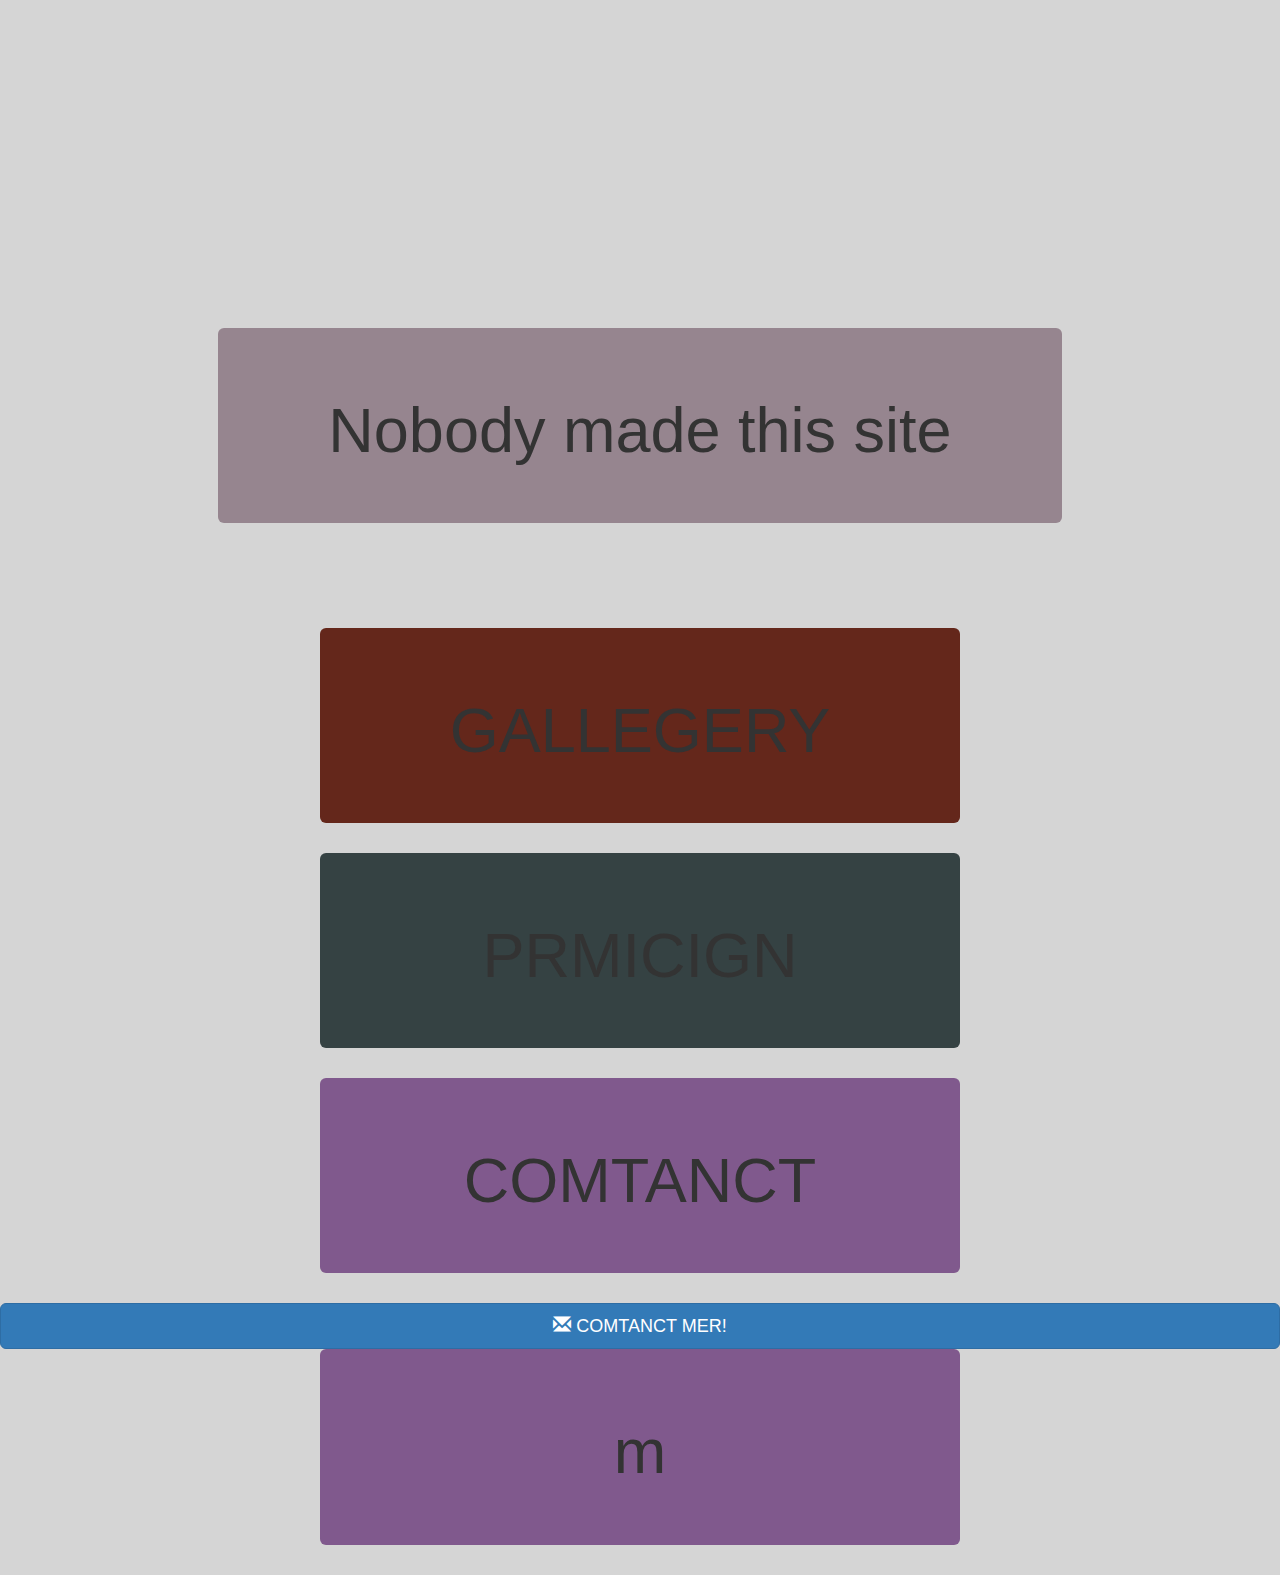
<file: index.html>
<!DOCTYPE html>
<html>
    <head>
        <meta charset="utf-8">
        <meta http-equiv="X-UA-Compatible" content="IE=edge">
        <meta name="viewport" content="width=device-width, initial-scale=1">

        <script src="https://ajax.googleapis.com/ajax/libs/jquery/1.12.4/jquery.min.js"></script>

        <!-- Bootstrap CSS -->
        <link rel="stylesheet" href="https://maxcdn.bootstrapcdn.com/bootstrap/3.3.7/css/bootstrap.min.css" integrity="sha384-BVYiiSIFeK1dGmJRAkycuHAHRg32OmUcww7on3RYdg4Va+PmSTsz/K68vbdEjh4u" crossorigin="anonymous">

        <!-- Bootstrap JavaScript -->
        <script src="https://maxcdn.bootstrapcdn.com/bootstrap/3.3.7/js/bootstrap.min.js" integrity="sha384-Tc5IQib027qvyjSMfHjOMaLkfuWVxZxUPnCJA7l2mCWNIpG9mGCD8wGNIcPD7Txa" crossorigin="anonymous"></script>
        
        <!-- Custom CSS -->
        <title>Portfolio</title>
        <link rel="stylesheet" type="text/css" href="style.css">
    </head>
    <body>
        <div class="row">
            <div class="cover col-sm-8 col-sm-offset-2 container-fluid text-center">
                <div class="jumbotron">
                    <div class="front-logo">
                        <h1>Nobody made this site</h1>
                    </div>
                </div>
            </div>
        </div>
        <div class="row">
            <div class="container-fluid text-center">
                <div class="front-nav-1 col-sm-6 col-sm-offset-3 jumbotron">
                    <a href="gallery.html">
                        <h1>GALLEGERY</h1>
                    </a>
                </div>
            </div>
        </div>
        <div class="row">
            <div class="container-fluid text-center">
                <div class="front-nav-2 col-sm-6 col-sm-offset-3 jumbotron">
                    <a href="pricing.html">
                        <h1>PRMICIGN</h1>
                    </a>
                </div>
            </div>
        </div>
        <div class="row">
            <div class="container-fluid text-center">
                <div class="front-nav-3 col-sm-6 col-sm-offset-3 jumbotron">
                    <a href="contact.html">
                        <h1>COMTANCT</h1>
                    </a>
                </div>
            </div>
        </div>
        <div class="row">
            <div class="col-md-12">
                <button type="button" class="btn btn-primary btn-lg btn-block ">
                    <span class="glyphicon glyphicon-envelope"></span>
                        COMTANCT MER!
                </button>
            </div>
        </div>
        <div class="row">
            <div class="container-fluid text-center">
                <div class="front-nav-3 col-sm-6 col-sm-offset-3 jumbotron">
                    <a href="castle-gallery.html">
                        <h1>m</h1>
                    </a>
                </div>
            </div>
        </div>
    </body>
</html>
</file>
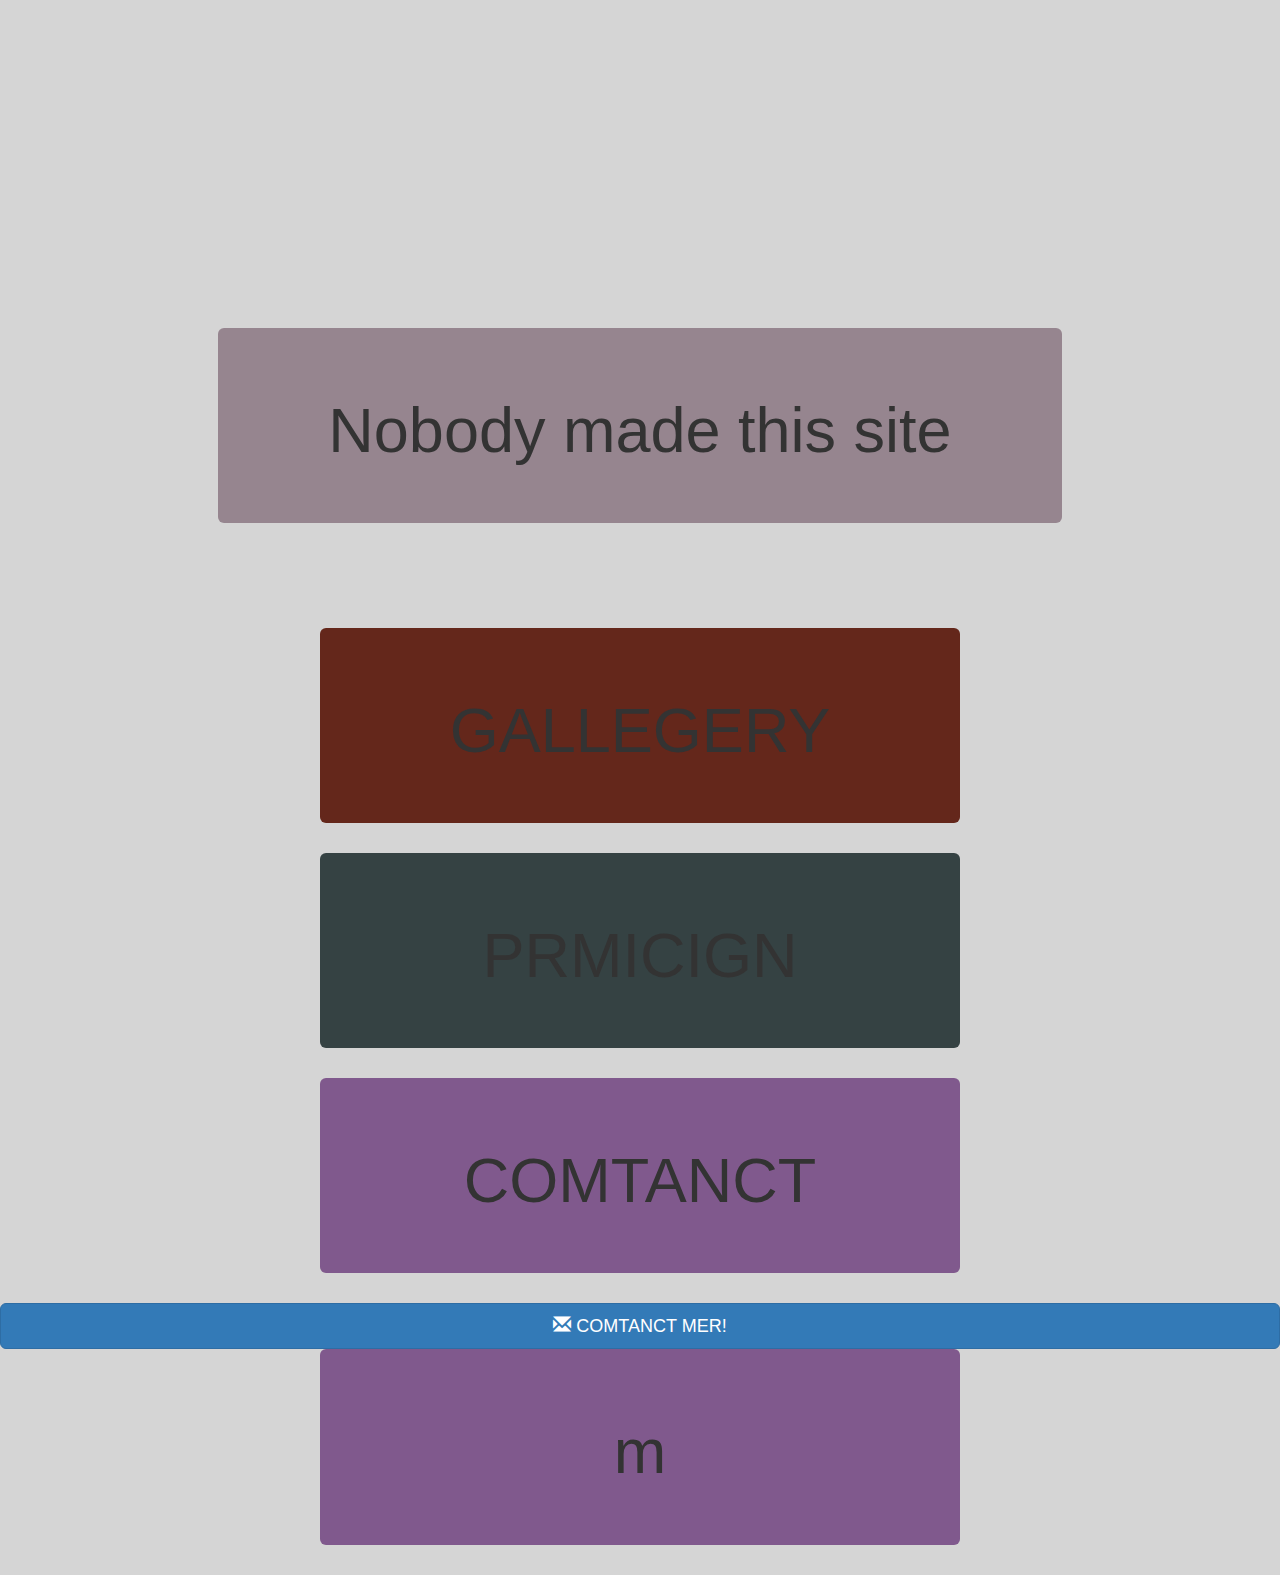
<file: castle-gallery.html>
<!DOCTYPE html>
<!--Castle Gallery-->
<html>
    <head>
        <meta charset="utf-8">
        <meta http-equiv="X-UA-Compatible" content="IE=edge">
        <meta name="viewport" content="width=device-width, initial-scale=1">

        <script src="https://ajax.googleapis.com/ajax/libs/jquery/1.12.4/jquery.min.js"></script>

        <!-- Bootstrap CSS -->
        <link rel="stylesheet" href="https://maxcdn.bootstrapcdn.com/bootstrap/3.3.7/css/bootstrap.min.css" integrity="sha384-BVYiiSIFeK1dGmJRAkycuHAHRg32OmUcww7on3RYdg4Va+PmSTsz/K68vbdEjh4u" crossorigin="anonymous">

        <!-- Bootstrap JavaScript -->
        <script src="https://maxcdn.bootstrapcdn.com/bootstrap/3.3.7/js/bootstrap.min.js" integrity="sha384-Tc5IQib027qvyjSMfHjOMaLkfuWVxZxUPnCJA7l2mCWNIpG9mGCD8wGNIcPD7Txa" crossorigin="anonymous"></script>
        
        <!-- Custom CSS -->
        <title>Portfolio</title>
        <link rel="stylesheet" type="text/css" href="style.css">
    </head>
    <body>
        <div class="row">
            <div class="cover col-sm-8 col-sm-offset-2 container-fluid text-center">
                <div class="jumbotron">
                    <div class="front-logo">
                        <h1>Nobody made this site</h1>
                    </div>
                </div>
            </div>
        </div>
        <div class="row">
            <div class="container-fluid text-center">
                <div class="front-nav-1 col-sm-6 col-sm-offset-3 jumbotron">
                    <a href="gallery.html">
                        <h1>GALLEGERY</h1>
                    </a>
                </div>
            </div>
        </div>
        <div class="row">
            <div class="container-fluid text-center">
                <div class="front-nav-2 col-sm-6 col-sm-offset-3 jumbotron">
                    <a href="pricing.html">
                        <h1>PRMICIGN</h1>
                    </a>
                </div>
            </div>
        </div>
        <div class="row">
            <div class="container-fluid text-center">
                <div class="front-nav-3 col-sm-6 col-sm-offset-3 jumbotron">
                    <a href="contact.html">
                        <h1>COMTANCT</h1>
                    </a>
                </div>
            </div>
        </div>
        <div class="row">
            <div class="col-md-12">
                <button type="button" class="btn btn-primary btn-lg btn-block ">
                    <span class="glyphicon glyphicon-envelope"></span>
                        COMTANCT MER!
                </button>
            </div>
        </div>
        <div class="row">
            <div class="container-fluid text-center">
                <div class="front-nav-3 col-sm-6 col-sm-offset-3 jumbotron">
                    <a href="castle-gallery.html">
                        <h1>m</h1>
                    </a>
                </div>
            </div>
        </div>
    </body>
</html>
</file>
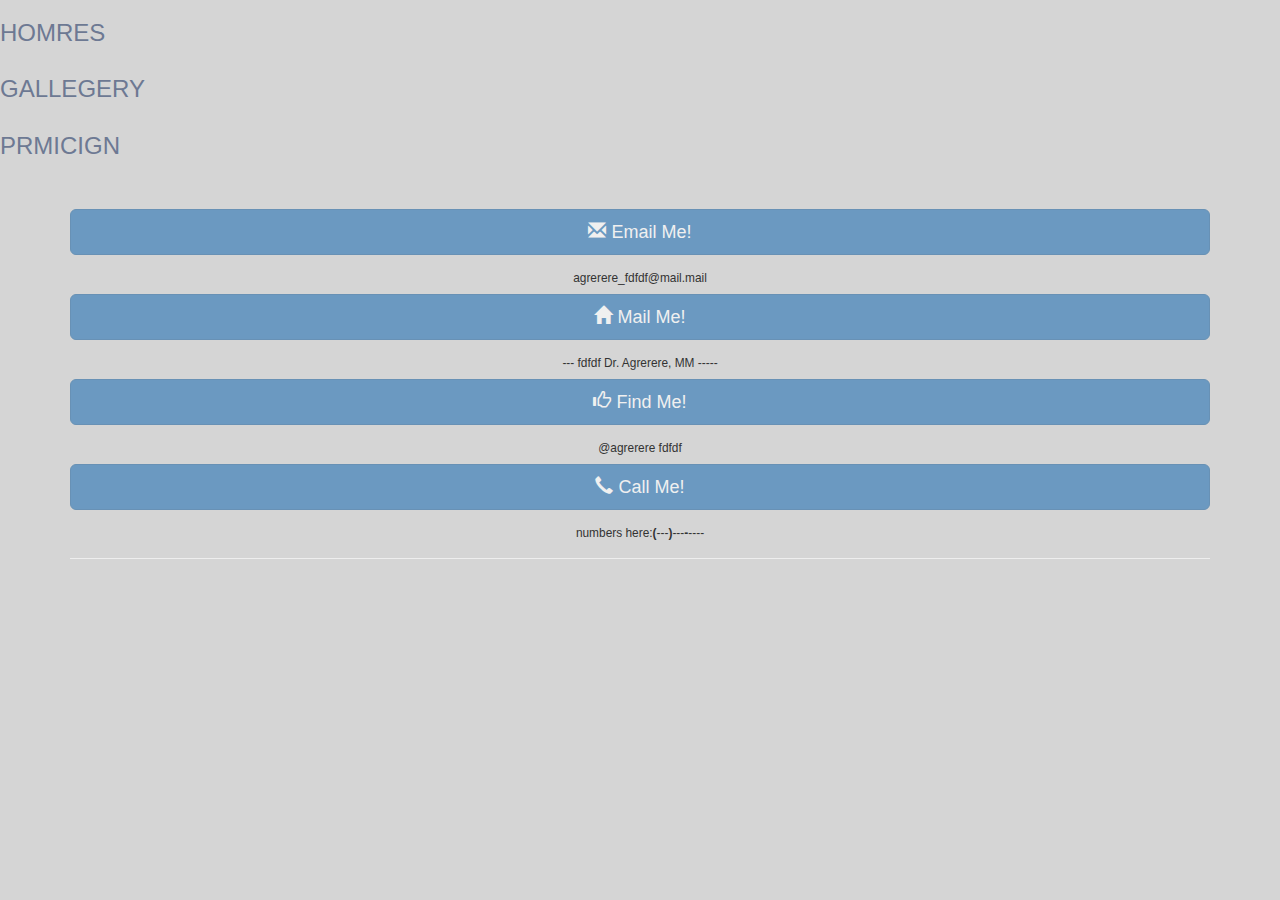
<file: contact.html>
<!DOCTYPE html>
<!--Contact-->
<html>
    <head>
        <meta charset="utf-8">
        <meta http-equiv="X-UA-Compatible" content="IE=edge">
        <meta name="viewport" content="width=device-width, initial-scale=1">

        <script src="https://ajax.googleapis.com/ajax/libs/jquery/1.12.4/jquery.min.js"></script>

        <!-- Bootstrap CSS -->
        <link rel="stylesheet" href="https://maxcdn.bootstrapcdn.com/bootstrap/3.3.7/css/bootstrap.min.css" integrity="sha384-BVYiiSIFeK1dGmJRAkycuHAHRg32OmUcww7on3RYdg4Va+PmSTsz/K68vbdEjh4u" crossorigin="anonymous">

        <!-- Bootstrap JavaScript -->
        <script src="https://maxcdn.bootstrapcdn.com/bootstrap/3.3.7/js/bootstrap.min.js" integrity="sha384-Tc5IQib027qvyjSMfHjOMaLkfuWVxZxUPnCJA7l2mCWNIpG9mGCD8wGNIcPD7Txa" crossorigin="anonymous"></script>
        
        <!-- Custom CSS -->
        <title>Contact Me</title>
        <link rel="stylesheet" type="text/css" href="style.css">
    </head>
    <body>
        <!-- Your HTML code here -->
        <div class="container-fluid">
            <div class="row">
                <a href="index.html"><h3>HOMRES</h3></a>
            </div>
            <div class="row">
                <a href="gallery.html"><h3>GALLEGERY</h3></a>
            </div>
            <div class="row">
                <a href="pricing.html"><h3>PRMICIGN</h3></a>
            </div>
        </div>
        <div class="container">
            <div class="page-header">
                <div class="row">
                    
                    <div class="col-md-12">
                    <button type="button" class="btn btn-primary btn-lg btn-block disabled">
                        <span class="glyphicon glyphicon-envelope"></span>
                            Email Me!
                    </button>
                    <a href="#" class="btn btn-block">
                        <small>agrerere_fdfdf@mail.mail</small> 
                    </a>
                    </div>
                    
                    <div class="col-md-12">
                    <button type="button" class="btn btn-primary btn-lg btn-block disabled">
                        <span class="glyphicon glyphicon-home"></span>
                            Mail Me!
                    </button>
                    <a href="#" class="btn btn-block">
                        <small>--- fdfdf Dr. Agrerere, MM -----</small> 
                    </a>
                    </div>
                    
                    <div class="col-md-12">
                    <button type="button" class="btn btn-primary btn-lg btn-block disabled">
                        <span class="glyphicon glyphicon-thumbs-up"></span>
                            Find Me!
                    </button>
                    <a href="#" class="btn btn-block">
                        <small>@agrerere fdfdf</small> 
                    </a>
                    </div>
                    
                    <div class="col-md-12">
                    <button type="button" class="btn btn-primary btn-lg btn-block disabled">
                        <span class="glyphicon glyphicon-earphone"></span>
                            Call Me!
                    </button>
                    <a href="#" class="btn btn-block">
                        <small>numbers here:<b>(</b>---<b>)</b>---<b>-</b>----</small> 
                    </a>
                    </div>
                </div>
            </div>
        </div>
    </body>
</html>
</file>
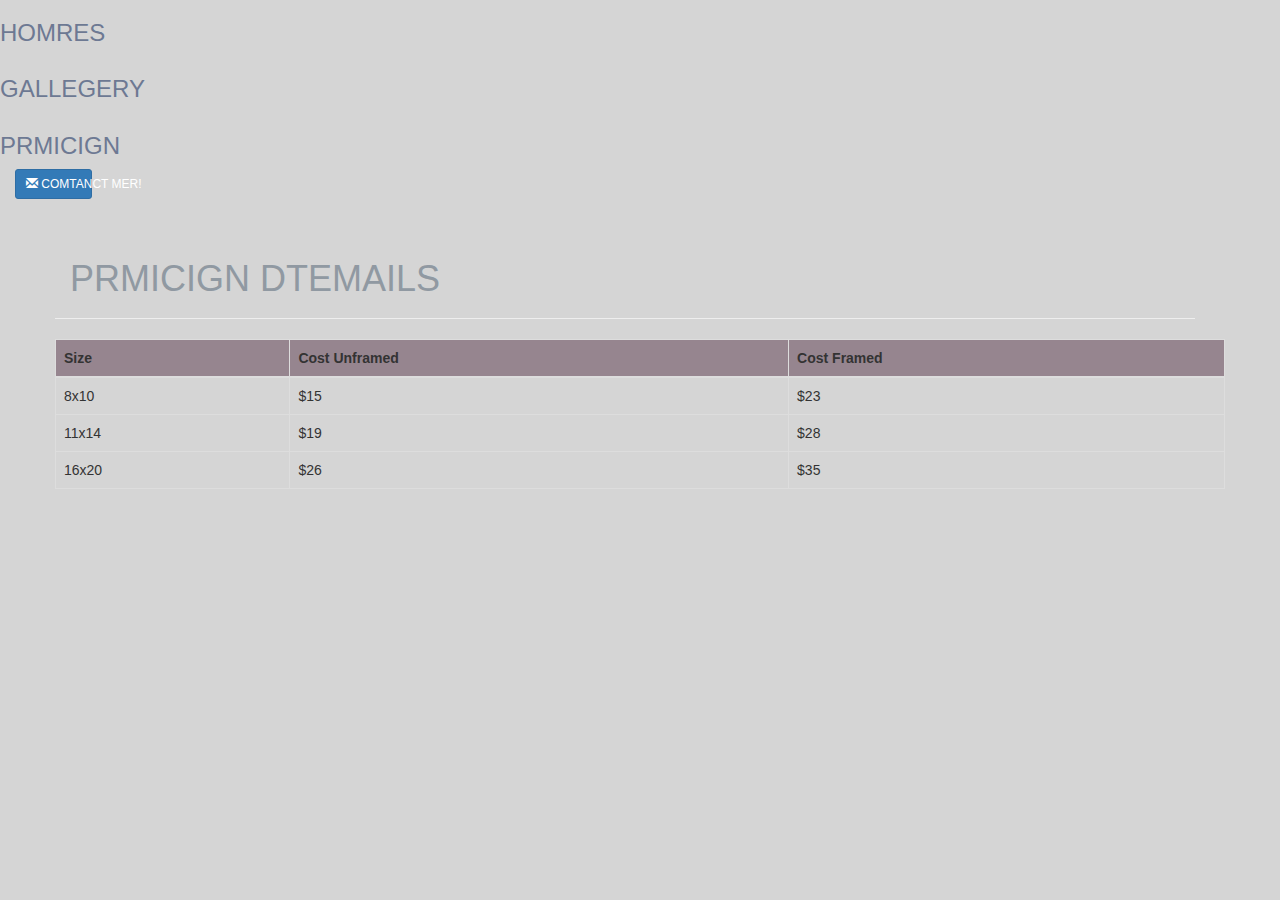
<file: pricing.html>
<!DOCTYPE html>
<!--Pricing-->
<html>
    <head>
        <meta charset="utf-8">
        <meta http-equiv="X-UA-Compatible" content="IE=edge">
        <meta name="viewport" content="width=device-width, initial-scale=1">

        <script src="https://ajax.googleapis.com/ajax/libs/jquery/1.12.4/jquery.min.js"></script>

        <!-- Bootstrap CSS -->
        <link rel="stylesheet" href="https://maxcdn.bootstrapcdn.com/bootstrap/3.3.7/css/bootstrap.min.css" integrity="sha384-BVYiiSIFeK1dGmJRAkycuHAHRg32OmUcww7on3RYdg4Va+PmSTsz/K68vbdEjh4u" crossorigin="anonymous">

        <!-- Bootstrap JavaScript -->
        <script src="https://maxcdn.bootstrapcdn.com/bootstrap/3.3.7/js/bootstrap.min.js" integrity="sha384-Tc5IQib027qvyjSMfHjOMaLkfuWVxZxUPnCJA7l2mCWNIpG9mGCD8wGNIcPD7Txa" crossorigin="anonymous"></script>
        
        <!-- Custom CSS -->
        <title>Pricing</title>
        <link rel="stylesheet" type="text/css" href="style.css">
    </head>
    <body>
        <div class="container-fluid">
            <div class="row">
                <a href="index.html"><h3>HOMRES</h3></a>
            </div>
            <div class="row">
                <a href="gallery.html"><h3>GALLEGERY</h3></a>
            </div>
            <div class="row">
                <a href="pricing.html"><h3>PRMICIGN</h3></a>
            </div>
        </div>
        <div class="col-md-1">
                <button type="button" class="btn btn-primary btn-sm btn-block ">
                    <span class="glyphicon glyphicon-envelope"></span>
                        COMTANCT MER!
                </button>
        </div>
        <div class="container">
            <div class="page-header row col-sm-12">
                <h1>
                    PRMICIGN DTEMAILS
                </h1>
            </div>
            <div class="row">
                <table class="table table-hover table-bordered">
                    <thead>
                        <tr>
                            <th>Size</th>
                            <th>Cost Unframed</th>
                            <th>Cost Framed</th>
                        </tr>
                    </thead>
                    <tbody>
                        <tr>
                            <td>8x10</td>
                            <td>$15</td>
                            <td>$23</td>
                        </tr>
                        <tr>
                            <td>11x14</td>
                            <td>$19</td>
                            <td>$28</td>
                        </tr>
                        <tr>
                            <td>16x20</td>
                            <td>$26</td>
                            <td>$35</td>
                        </tr>
                    </tbody>
                </table>
            </div>
        </div>
    </body>
</html>
</file>
<file: style.css>
/* Basic styles */
body{
    background-color: #D5D5D5;
}
h1 {
    color: #9099A2; 
}

h2, h3, h4, h5, h6{
    color: #6D7993; /* Accent */
}

a{
    color:inherit;
}

a:hover{
    color:#6D7993;
}


/* Homepage styles*/
.cover{
    height:300px;
    margin-top:25%;
    background-size:cover;
    background-image:url(http://www.publicdomainpictures.net/pictures/140000/t2/ark-texture-impasto-color-swirl-.jpg;);
}
.jumbotron{background-color:#96858F;
}
h1 + .front-logo{color:white;
margin:50px;
}
.col-sm-2 + .cover{height:200px;
margin:50px 0px;
}
.front-nav-1{background-color:#64271b;
}
.front-nav-2{background-color:#354243;
}
.front-nav-3{background-color:#80598d;
}
th{background-color:#96858F;
}
</file>
